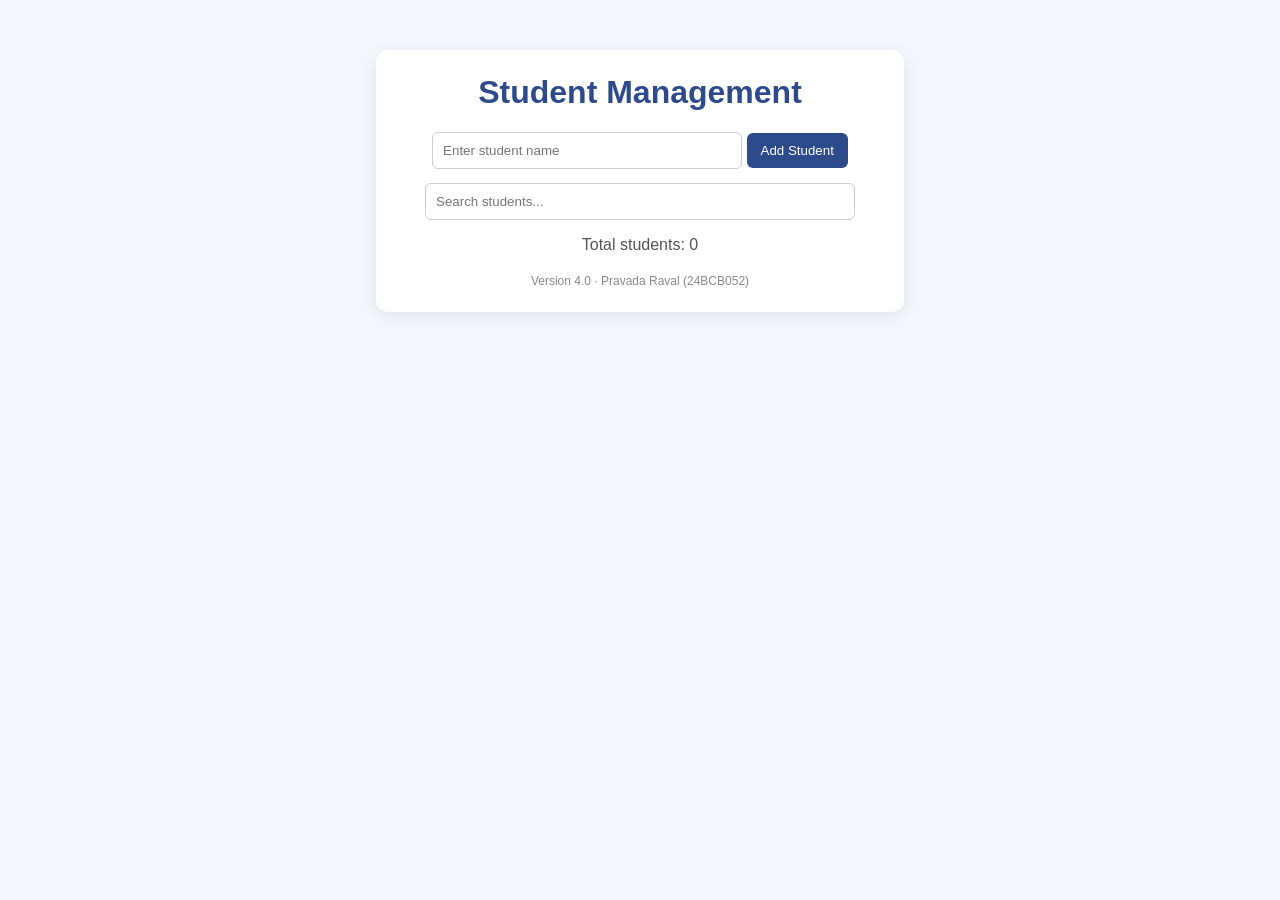
<file: index.html>
<!doctype html>
<html>
  <head>
    <title>Student Management App</title>
    <meta name="viewport" content="width=device-width, initial-scale=1" />
    <link rel="stylesheet" href="Design.css" />
  </head>
  <body>
    <div class="container">
      <h1>Student Management</h1>

      <input type="text" id="name" placeholder="Enter student name" />
      <button onclick="addStudent()">Add Student</button>

      <input type="text" id="search" class="search" placeholder="Search students..." />

      <p id="count">Total students: 0</p>
      <ul id="studentList"></ul>
      <footer>Version 4.0 · Pravada Raval (24BCB052)</footer>
    </div>

    <script src="Student.js"></script>
    <script src="StudentStorage.js"></script>
    <script src="StudentManager.js"></script>
    <script src="Functionality.js"></script>
  </body>
</html>
</file>
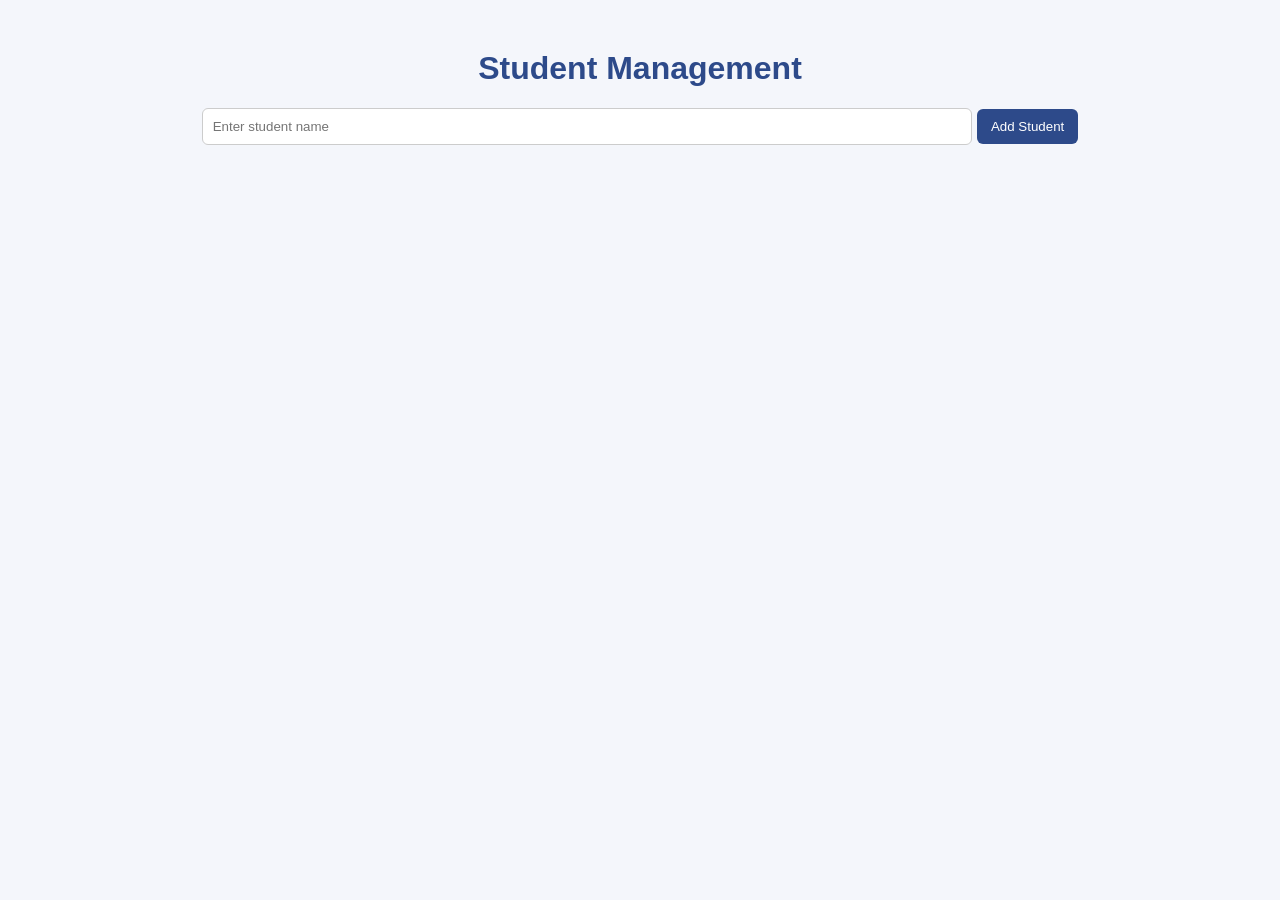
<file: Structure.html>
<!doctype html>
<html>
  <head>
    <title>Student App</title>
    <link rel="stylesheet" href="Design.css" />
  </head>
  <body>
    <h1>Student Management</h1>

    <input type="text" id="name" placeholder="Enter student name" />
    <button onclick="addStudent()">Add Student</button>

    <ul id="studentList"></ul>

    <script src="Student.js"></script>
    <script src="Functionality.js"></script>
  </body>
</html>
</file>
<file: Design.css>
body {
  font-family: Arial, sans-serif;
  background: #f4f6fb;
  color: #222;
  text-align: center;
  margin: 0;
  padding: 50px 16px;
}

.container {
  max-width: 480px;
  margin: 0 auto;
  background: #fff;
  padding: 24px;
  border-radius: 12px;
  box-shadow: 0 4px 16px rgba(0, 0, 0, 0.08);
}

h1 {
  margin-top: 0;
  color: #2d4a8a;
}

input {
  padding: 10px;
  width: 60%;
  border: 1px solid #ccc;
  border-radius: 6px;
}

button {
  padding: 10px 14px;
  cursor: pointer;
  border: none;
  border-radius: 6px;
  background: #2d4a8a;
  color: #fff;
}

button:hover {
  background: #1f3566;
}

#count {
  margin-top: 16px;
  color: #555;
}

ul {
  list-style: none;
  padding: 0;
  text-align: left;
}

li {
  display: flex;
  justify-content: space-between;
  align-items: center;
  margin: 8px 0;
  padding: 10px 12px;
  background: #f4f6fb;
  border-radius: 6px;
}

.delete-btn {
  background: #d9534f;
  padding: 6px 10px;
}

.delete-btn:hover {
  background: #b52b27;
}

.search {
  width: 85%;
  margin-top: 14px;
}

footer {
  margin-top: 20px;
  font-size: 12px;
  color: #888;
}
</file>
